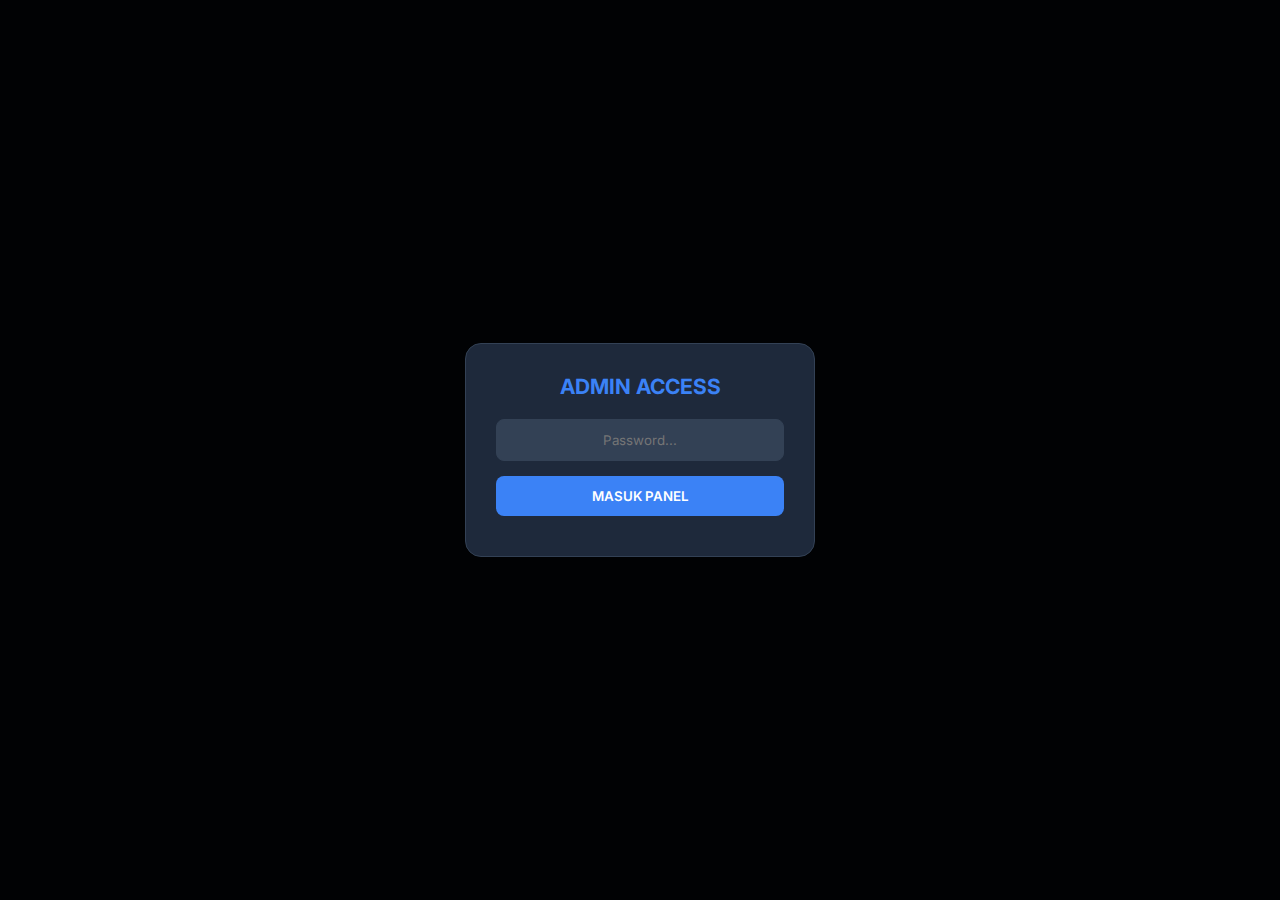
<file: public/admin.html>
<!DOCTYPE html>
<html lang="id">
<head>
    <meta charset="UTF-8">
    <meta name="viewport" content="width=device-width, initial-scale=1.0">
    <title>Dashboard Admin - RayySetting7</title>
    <link href="https://fonts.googleapis.com/css2?family=Inter:wght@300;400;600;700&display=swap" rel="stylesheet">
    <link rel="stylesheet" href="https://cdnjs.cloudflare.com/ajax/libs/font-awesome/6.0.0/css/all.min.css">
    <style>
        :root { --bg-body: #0f172a; --bg-card: #1e293b; --bg-input: #334155; --primary: #3b82f6; --text-main: #f8fafc; --text-muted: #94a3b8; --border: #334155; --success: #10b981; --danger: #ef4444; }
        * { margin: 0; padding: 0; box-sizing: border-box; font-family: 'Inter', sans-serif; outline: none; }
        body { background-color: var(--bg-body); color: var(--text-main); font-size: 14px; }
        
        #login-overlay, .modal-overlay { position: fixed; inset: 0; background: rgba(0,0,0,0.9); z-index: 9999; display: flex; justify-content: center; align-items: center; backdrop-filter: blur(5px); }
        .login-box, .modal-box { background: var(--bg-card); padding: 30px; border-radius: 16px; border: 1px solid var(--border); width: 100%; max-width: 350px; text-align: center; }
        .container { max-width: 1200px; margin: 0 auto; padding: 20px; display: none; }
        .header { display: flex; justify-content: space-between; align-items: center; margin-bottom: 30px; padding-bottom: 20px; border-bottom: 1px solid var(--border); }
        .admin-grid { display: grid; grid-template-columns: 350px 1fr; gap: 20px; }
        @media(max-width: 900px) { .admin-grid { grid-template-columns: 1fr; } }
        .card { background: var(--bg-card); padding: 20px; border-radius: 12px; border: 1px solid var(--border); }
        label { display: block; margin-bottom: 6px; font-weight: 500; font-size: 12px; color: var(--text-muted); }
        input, select, textarea { width: 100%; background: var(--bg-input); border: 1px solid var(--border); color: white; padding: 12px; border-radius: 8px; margin-bottom: 15px; }
        .btn { width: 100%; padding: 12px; border: none; border-radius: 8px; font-weight: 600; cursor: pointer; display: flex; justify-content: center; gap: 8px; }
        .btn-primary { background: var(--primary); color: white; }
        .btn-success { background: var(--success); color: white; }
        .btn-danger { background: var(--danger); color: white; }
        .btn-outline { background: transparent; border: 1px solid var(--border); color: var(--text-muted); }
        table { width: 100%; border-collapse: collapse; }
        th { text-align: left; padding: 12px; background: rgba(255,255,255,0.03); font-size: 11px; text-transform: uppercase; color: var(--text-muted); }
        td { padding: 12px; border-bottom: 1px solid var(--border); }
        .badge-blue { background: rgba(59, 130, 246, 0.2); color: #60a5fa; padding: 4px 8px; border-radius: 4px; font-size: 10px; font-weight: bold; }
        
        .logout-btn { background: #ef4444; color: white; border: none; padding: 8px 15px; border-radius: 6px; cursor: pointer; font-size: 12px; font-weight: bold; display: flex; align-items: center; gap: 5px; }
        .header-actions { display: flex; gap: 10px; align-items: center; }
        
        /* Style untuk tombol kontrol kategori */
        .cat-controls { display: flex; gap: 5px; margin-bottom: 15px; }
        .cat-controls button { flex: 1; padding: 10px; }
    </style>
</head>
<body>
    <div id="login-overlay">
        <div class="login-box">
            <h2 style="color:var(--primary); margin-bottom:20px;">ADMIN ACCESS</h2>
            <form onsubmit="doLogin(event)">
                <input type="password" id="login-pass" placeholder="Password..." required style="text-align:center;">
                <button type="submit" class="btn btn-primary">MASUK PANEL</button>
            </form>
            <p id="login-msg" style="color:var(--danger); font-size:12px; margin-top:10px;"></p>
        </div>
    </div>

    <div class="container" id="main-panel">
        <div class="header">
            <h1>ADMIN <span>PANEL</span></h1>
            <div class="header-actions">
                <button onclick="saveChanges()" class="btn btn-success" style="width:auto; padding:10px 20px;"><i class="fa-solid fa-cloud-arrow-up"></i> SIMPAN</button>
                <button onclick="doLogout()" class="logout-btn"><i class="fa-solid fa-right-from-bracket"></i> Keluar</button>
            </div>
        </div>
        <div class="admin-grid">
            <div class="card">
                <h3 style="margin-bottom:15px; border-bottom:1px solid var(--border); padding-bottom:10px;">EDITOR PRODUK</h3>
                <input type="hidden" id="edit-category"><input type="hidden" id="edit-index">
                
                <label>Pilih Kategori</label>
                <div class="cat-controls">
                    <select id="inp-category" onchange="renderTable()" style="margin-bottom:0; flex: 2;"></select>
                    <button class="btn btn-outline" style="width:auto;" onclick="openEditCategoryModal()" title="Edit Nama & Gambar"><i class="fa-solid fa-pen-to-square"></i></button>
                </div>
                <div class="cat-controls">
                    <button class="btn btn-outline" onclick="moveCategory(-1)" title="Geser ke Kiri/Atas"><i class="fa-solid fa-arrow-up"></i> Naik / Geser Kiri</button>
                    <button class="btn btn-outline" onclick="moveCategory(1)" title="Geser ke Kanan/Bawah"><i class="fa-solid fa-arrow-down"></i> Turun / Geser Kanan</button>
                </div>

                <label>Nama Produk</label><input type="text" id="inp-name">
                <div style="display:grid; grid-template-columns: 1fr 1fr; gap:10px;">
                    <div><label>Harga (RM)</label><input type="number" id="inp-price"></div>
                    <div><label>Harga Coret</label><input type="number" id="inp-original"></div>
                </div>
                <label>Deskripsi (Pemisah || )</label><textarea id="inp-desc" rows="3"></textarea>
                <label>Gambar Produk</label>
                <div style="display:flex; gap:5px; margin-bottom:15px;">
                    <input type="text" id="inp-image" placeholder="URL Gambar akan muncul disini..." style="margin-bottom:0;">
                    <input type="file" id="file-upload" accept="image/*" style="display:none;" onchange="uploadImage('inp-image', 'btn-upload-prod')">
                    <button id="btn-upload-prod" onclick="document.getElementById('file-upload').click()" class="btn btn-primary" style="width:auto;"><i class="fa-solid fa-upload"></i></button>
                </div>
                <div style="display:flex; gap:10px;">
                    <button id="btn-add" onclick="addProduct()" class="btn btn-primary">Tambah Produk</button>
                    <button id="btn-update" onclick="updateProduct()" class="btn btn-success" style="display:none;">Update Produk</button>
                    <button onclick="resetForm()" class="btn btn-outline">Reset</button>
                </div>
            </div>
            <div class="card">
                <h3 style="margin-bottom:15px; border-bottom:1px solid var(--border); padding-bottom:10px;">DAFTAR PRODUK</h3>
                <div style="overflow-x:auto;">
                    <table>
                        <thead><tr><th>Img</th><th>Nama</th><th>Harga</th><th>Aksi</th></tr></thead>
                        <tbody id="table-body"></tbody>
                    </table>
                </div>
            </div>
        </div>
    </div>

    <div id="edit-cat-modal" class="modal-overlay" style="display:none;">
        <div class="modal-box">
            <h3 style="color:var(--primary); margin-bottom:20px;">EDIT KATEGORI</h3>
            <input type="hidden" id="old-cat-name">
            <label>Nama Kategori Baru</label>
            <input type="text" id="new-cat-name">
            <label>Gambar Utama Kategori</label>
            <div style="display:flex; gap:5px; margin-bottom:15px;">
                <input type="text" id="cat-image-url" placeholder="URL Gambar Kategori..." style="margin-bottom:0;">
                <input type="file" id="cat-file-upload" accept="image/*" style="display:none;" onchange="uploadImage('cat-image-url', 'btn-upload-cat')">
                <button id="btn-upload-cat" onclick="document.getElementById('cat-file-upload').click()" class="btn btn-primary" style="width:auto;"><i class="fa-solid fa-upload"></i></button>
            </div>
            <div style="display:flex; gap:10px; margin-top:20px;">
                <button onclick="document.getElementById('edit-cat-modal').style.display='none'" class="btn btn-outline">Batal</button>
                <button onclick="saveCategoryChanges()" class="btn btn-success">Simpan Perubahan</button>
            </div>
        </div>
    </div>

    <script>
        let fullData = {};

        // --- CEK SESI ---
        window.addEventListener('DOMContentLoaded', () => {
            const isAuth = localStorage.getItem('rs7_admin_auth');
            if (isAuth === 'true') {
                document.getElementById('login-overlay').style.display = 'none';
                document.getElementById('main-panel').style.display = 'block';
                loadData();
            }
        });

        async function doLogin(e) {
            e.preventDefault();
            const pass = document.getElementById('login-pass').value;
            const btn = e.target.querySelector('button');
            const originalText = btn.innerText;
            btn.innerText = "Checking...";
            try {
                const res = await fetch('/api/login', { method: 'POST', headers: {'Content-Type':'application/json'}, body: JSON.stringify({password: pass}) });
                if(res.ok) { 
                    localStorage.setItem('rs7_admin_auth', 'true');
                    document.getElementById('login-overlay').style.display='none'; 
                    document.getElementById('main-panel').style.display='block'; 
                    loadData(); 
                } else {
                    document.getElementById('login-msg').innerText = "Password Salah!";
                }
            } catch(e) { alert('Error Server'); }
            btn.innerText = originalText;
        }

        function doLogout() {
            if(confirm('Yakin ingin keluar?')) { localStorage.removeItem('rs7_admin_auth'); window.location.reload(); }
        }

        async function loadData() {
            try {
                const res = await fetch('/api/data');
                fullData = await res.json();
                renderCategorySelect();
                renderTable();
            } catch(e) { console.log(e); alert('Gagal memuat data.'); }
        }

        function renderCategorySelect() {
            const catSelect = document.getElementById('inp-category');
            const currentVal = catSelect.value;
            catSelect.innerHTML = '';
            if(fullData.categories) {
                Object.keys(fullData.categories).forEach(cat => {
                    const opt = document.createElement('option');
                    opt.value = cat; opt.innerText = cat;
                    catSelect.appendChild(opt);
                });
            }
            // Pastikan kategori yang dipilih tetap sama setelah re-render
            if(currentVal && fullData.categories[currentVal]) catSelect.value = currentVal;
            else if (catSelect.options.length > 0) catSelect.selectedIndex = 0; // Default ke yg pertama
        }

        function renderTable() {
            const cat = document.getElementById('inp-category').value;
            const tbody = document.getElementById('table-body');
            tbody.innerHTML = '';
            
            if(!fullData.categories || !fullData.categories[cat]) return;
            
            fullData.categories[cat].forEach((item, idx) => {
                const img = item.image || 'https://placehold.co/30';
                tbody.innerHTML += `<tr>
                    <td><img src="${img}" style="width:30px;height:30px;border-radius:4px;object-fit:cover;"></td>
                    <td>${item.nama}</td>
                    <td><span class="badge-blue">RM ${item.harga}</span></td>
                    <td style="display:flex;gap:5px;">
                        <button class="btn btn-primary" style="padding:5px;width:auto;" onclick="editMode('${cat}', ${idx})"><i class="fa-solid fa-pen"></i></button>
                        <button class="btn btn-danger" style="padding:5px;width:auto;" onclick="deleteItem('${cat}', ${idx})"><i class="fa-solid fa-trash"></i></button>
                    </td>
                </tr>`;
            });
        }

        // --- FITUR BARU: PINDAH POSISI KATEGORI ---
        function moveCategory(direction) {
            const catSelect = document.getElementById('inp-category');
            const currentCat = catSelect.value;
            if(!currentCat) return alert("Pilih kategori dulu!");

            const keys = Object.keys(fullData.categories);
            const idx = keys.indexOf(currentCat);

            // Cek apakah bisa digeser
            if (direction === -1 && idx > 0) {
                // Geser ke Atas/Kiri (Swap dengan index sebelumnya)
                [keys[idx], keys[idx-1]] = [keys[idx-1], keys[idx]];
            } else if (direction === 1 && idx < keys.length - 1) {
                // Geser ke Bawah/Kanan (Swap dengan index setelahnya)
                [keys[idx], keys[idx+1]] = [keys[idx+1], keys[idx]];
            } else {
                return; // Tidak bisa geser lagi (sudah mentok)
            }

            // Susun ulang objek categories berdasarkan urutan keys baru
            const newCategories = {};
            keys.forEach(key => {
                newCategories[key] = fullData.categories[key];
            });
            fullData.categories = newCategories;

            // Render ulang dan simpan posisi
            renderCategorySelect();
            catSelect.value = currentCat; // Tetap pilih kategori yang sedang digeser
            renderTable();
        }

        async function uploadImage(targetInputId, btnId) {
            const fileInput = document.querySelector(`input[type="file"][onchange*="${btnId}"]`);
            const file = fileInput.files[0];
            if(!file) return;

            const fd = new FormData(); fd.append('image', file);
            const btnUpload = document.getElementById(btnId);
            const originalIcon = btnUpload.innerHTML;
            btnUpload.innerHTML = '<i class="fa-solid fa-spinner fa-spin"></i>';
            btnUpload.disabled = true;

            try {
                const res = await fetch('/api/upload', {method:'POST', body:fd});
                const d = await res.json();
                if(d.status === 'success') {
                    document.getElementById(targetInputId).value = d.url;
                } else { alert('Gagal Upload: ' + d.message); }
            } catch(e) { alert('Gagal menghubungi server upload'); }
            btnUpload.innerHTML = originalIcon; btnUpload.disabled = false; fileInput.value = ''; 
        }

        function addProduct() {
            const cat = document.getElementById('inp-category').value;
            const now = new Date().toISOString(); 
            const item = {
                id: Date.now(),
                nama: document.getElementById('inp-name').value,
                harga: parseInt(document.getElementById('inp-price').value),
                hargaAsli: parseInt(document.getElementById('inp-original').value)||0,
                image: document.getElementById('inp-image').value,
                deskripsiPanjang: document.getElementById('inp-desc').value,
                createdAt: now 
            };
            if(!item.nama) return alert('Nama wajib diisi');
            if(!fullData.categories[cat]) fullData.categories[cat] = [];
            fullData.categories[cat].push(item);
            renderTable(); resetForm();
        }

        function editMode(cat, idx) {
            const item = fullData.categories[cat][idx];
            document.getElementById('edit-category').value = cat;
            document.getElementById('edit-index').value = idx;
            document.getElementById('inp-name').value = item.nama;
            document.getElementById('inp-price').value = item.harga;
            document.getElementById('inp-original').value = item.hargaAsli||0;
            document.getElementById('inp-image').value = item.image||'';
            document.getElementById('inp-desc').value = item.deskripsiPanjang||'';
            document.getElementById('btn-add').style.display = 'none';
            document.getElementById('btn-update').style.display = 'flex';
        }

        function updateProduct() {
            const cat = document.getElementById('edit-category').value;
            const idx = document.getElementById('edit-index').value;
            const oldItem = fullData.categories[cat][idx];
            fullData.categories[cat][idx] = {
                ...oldItem, 
                nama: document.getElementById('inp-name').value,
                harga: parseInt(document.getElementById('inp-price').value),
                hargaAsli: parseInt(document.getElementById('inp-original').value),
                image: document.getElementById('inp-image').value,
                deskripsiPanjang: document.getElementById('inp-desc').value
            };
            renderTable(); resetForm();
        }

        function deleteItem(cat, idx) {
            if(confirm('Hapus item ini?')) { fullData.categories[cat].splice(idx, 1); renderTable(); }
        }

        function resetForm() {
            document.getElementById('inp-name').value = '';
            document.getElementById('inp-price').value = '';
            document.getElementById('inp-original').value = '';
            document.getElementById('inp-image').value = '';
            document.getElementById('inp-desc').value = '';
            document.getElementById('edit-index').value = '';
            document.getElementById('btn-add').style.display = 'flex';
            document.getElementById('btn-update').style.display = 'none';
        }

        async function saveChanges() {
            const btn = document.querySelector('.btn-success');
            const txt = btn.innerHTML;
            btn.innerHTML = '<i class="fa-solid fa-spinner fa-spin"></i> Menyimpan...';
            try {
                const res = await fetch('/api/save', {method:'POST', headers:{'Content-Type':'application/json'}, body:JSON.stringify(fullData)});
                const d = await res.json();
                alert(d.message);
            } catch(e) { alert('Gagal update ke GitHub'); }
            btn.innerHTML = txt;
        }

        function openEditCategoryModal() {
            const catName = document.getElementById('inp-category').value;
            if(!catName) return alert('Pilih kategori dulu!');
            document.getElementById('old-cat-name').value = catName;
            document.getElementById('new-cat-name').value = catName;
            const catImage = fullData.category_images && fullData.category_images[catName] ? fullData.category_images[catName] : '';
            document.getElementById('cat-image-url').value = catImage;
            document.getElementById('edit-cat-modal').style.display = 'flex';
        }

        async function saveCategoryChanges() {
            const oldName = document.getElementById('old-cat-name').value;
            const newName = document.getElementById('new-cat-name').value;
            const image = document.getElementById('cat-image-url').value;
            const btn = document.querySelector('#edit-cat-modal .btn-success');
            const txt = btn.innerText;

            if(!newName) return alert('Nama kategori tidak boleh kosong');
            btn.innerText = 'Menyimpan...'; btn.disabled = true;

            try {
                const res = await fetch('/api/category/update', {
                    method: 'POST',
                    headers: {'Content-Type':'application/json'},
                    body: JSON.stringify({ oldName, newName, image })
                });
                const d = await res.json();
                if(d.status === 'success') {
                    fullData = d.data; 
                    renderCategorySelect();
                    document.getElementById('inp-category').value = newName; 
                    renderTable();
                    document.getElementById('edit-cat-modal').style.display = 'none';
                    alert(d.message);
                } else { alert(d.message); }
            } catch(e) { alert('Gagal update kategori'); }
            btn.innerText = txt; btn.disabled = false;
        }
    </script>
</body>
</html>
</file>
